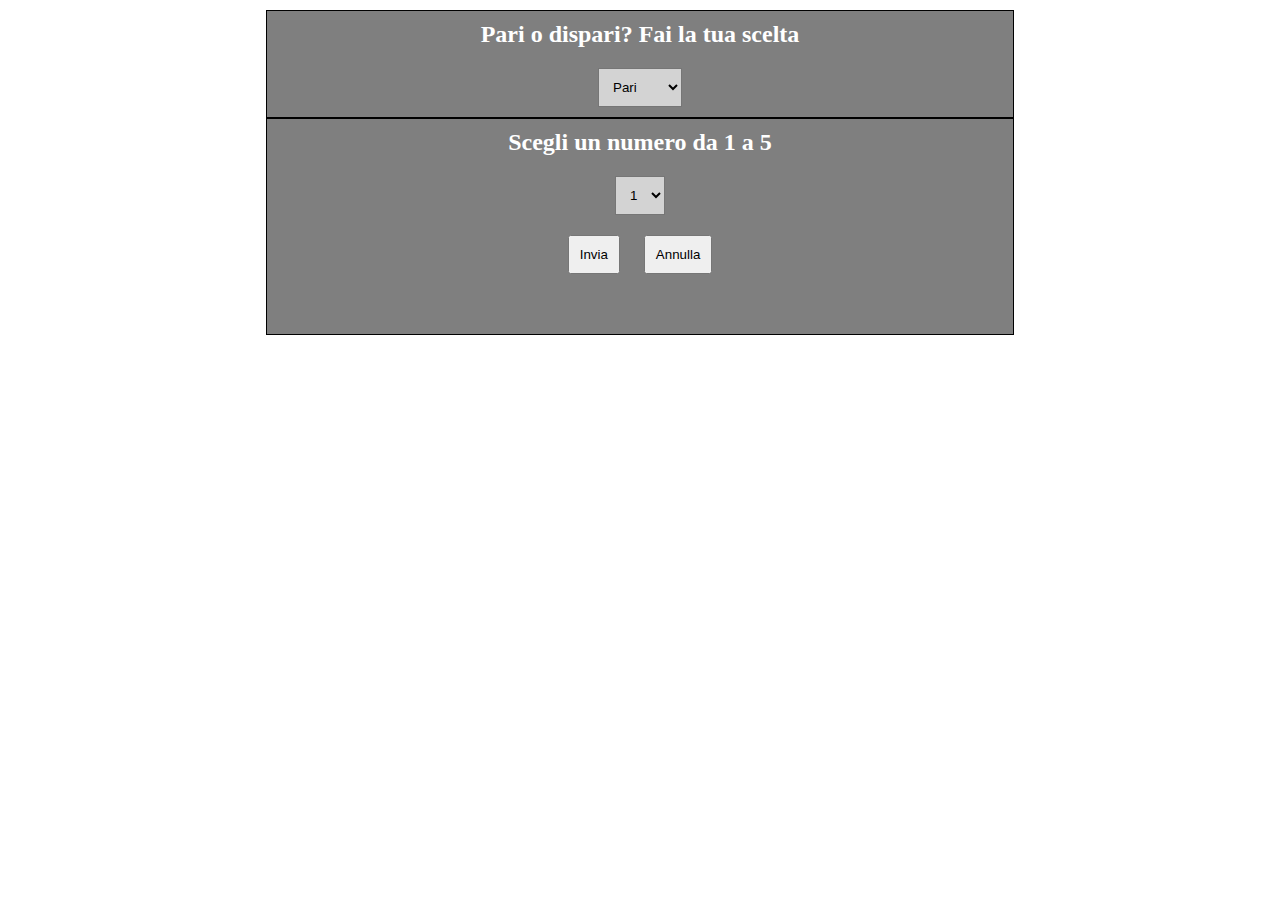
<file: dispari/index.html>
<!DOCTYPE html>
<html lang="it" dir="ltr">
  <head>
    <meta charset="utf-8">
    <title>Gioco pari e dispari</title>
    <link rel="stylesheet" href="css/style.css">
  </head>
  <body>
    <div class="container">
      <div class="box" id="scelta">
        <h2>Pari o dispari? Fai la tua scelta</h2>
        <select class="" name="" id="puntata">
          <option value="Pari">Pari</option>
          <option value="Dispari">Dispari</option>
        </select>
      </div>

      <div class="box">
        <h2>Scegli un numero da 1 a 5</h2>
        <select class="" name="" id="scommessaNumero">
          <option value="1">1</option>
          <option value="2">2</option>
          <option value="3">3</option>
          <option value="4">4</option>
          <option value="5">5</option>
        </select><br>
        <button type="button" name="button" id="invia" class="bottone">Invia</button>
        <button type="button" name="button" id="annulla" class="bottone">Annulla</button>
        <h3 id="somma"></h3>
        <h2 id="vittoria"></h2>
      </div>


    </div>



    <script type="text/javascript" src="js/script.js">

    </script>
  </body>
</html>
</file>
<file: dispari/css/style.css>
*{
  box-sizing: border-box;
  padding: 0;
  margin: 0;
}


.container {
  width: 60%;
  margin-bottom: 20px;
  margin: 0 auto;
  text-align: center;
  padding: 10px;
}

.container h2, button, select {
  padding: 10px;
  margin-bottom: 10px;
}

.bottone {
  margin: 10px;
}

select {
  background-color: lightgrey;
}

.box {
  border: 1px solid black;
  background-color: rgba(0, 0, 0, 0.5);
  color: white;
}

.box h3 {
  padding: 10px;
}
</file>
